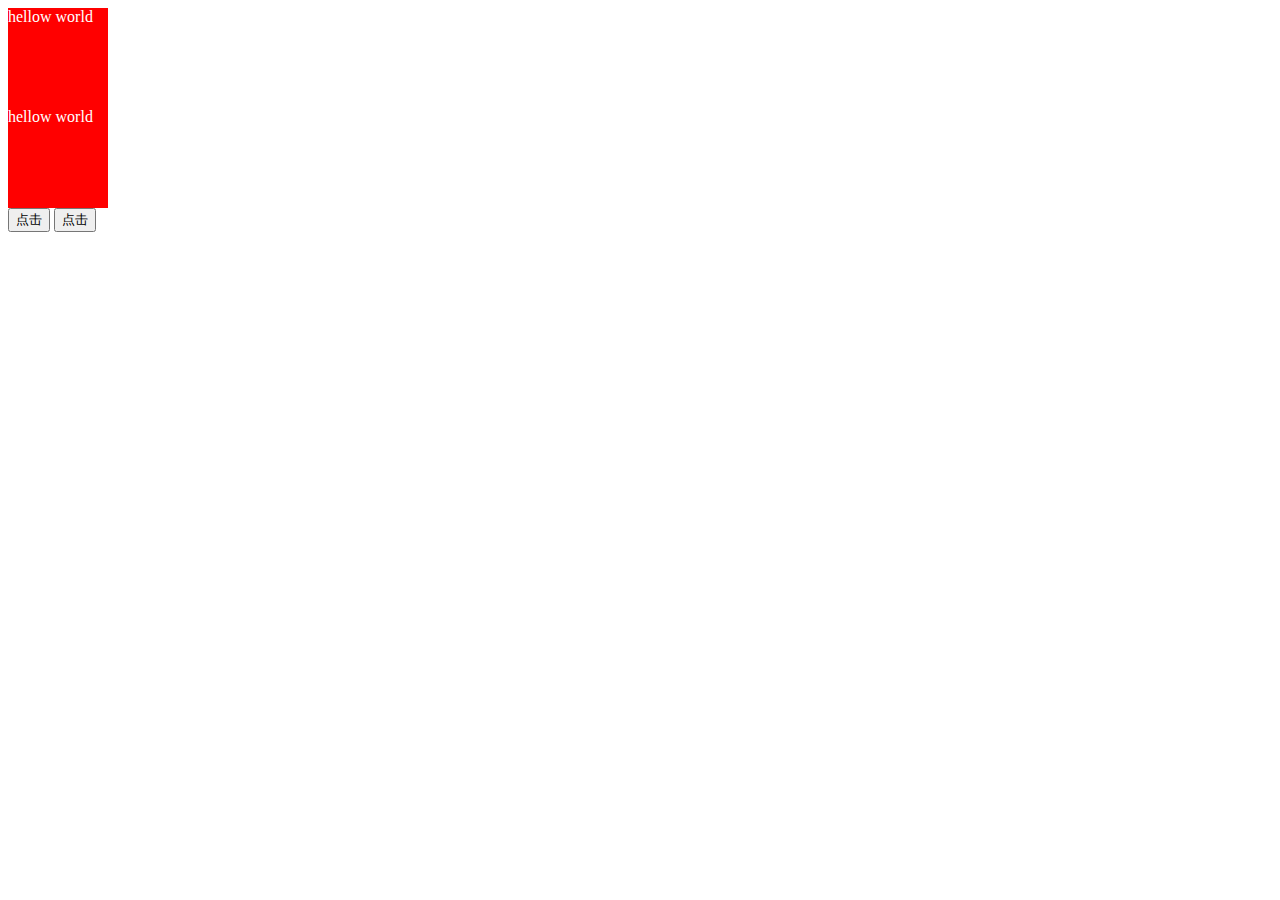
<file: index.html>
<!DOCTYPE html>
<html lang="en"> 
<head>
	<meta charset="UTF-8">
	<meta name="viewport" content="width=device-width,initial-scale=1,maxmum-scale=1,user-scalable=no">
	<title>test001</title>
	<link rel="stylesheet" href="./css/css.css">
<body>
	<div id="div">hellow world</div>
	<div>hellow world</div>
	<input type="button" value="点击" id="btn">
	<input type="button" value="点击" id="btn2">
</body>
<script>
var step=3,
	s=0;
	var div=document.getElementsByTagName("div");
	for(var i=0;i<div.length;i++){
		div[i].onclick=function(){
			var that=this;
		var time=setInterval(function(){
			if(s>800){
					clearInterval(time)
					s=500
				}
				console.log(this)
				that.style.left=s+"px"
				s+=step
		},20)
	}		
	}

	
	
</script>
</html>
</file>
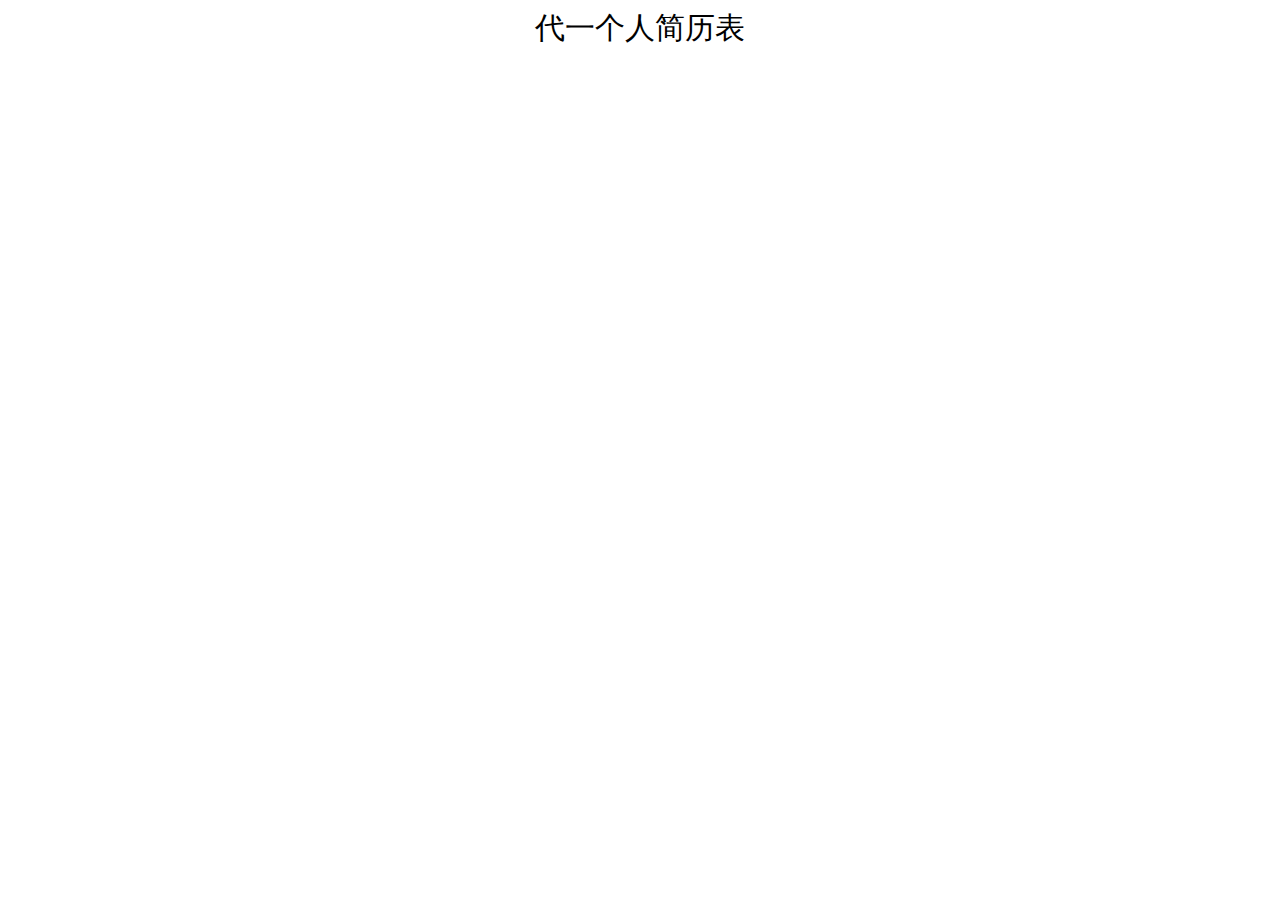
<file: page1.html>
<!DOCTYPE html>
<html lang="en">
<head>
	<meta charset="UTF-8">
	<meta name="viewport" content="width=device-width,initial-scale=1,maxmum-scale=1,user-scalable=no">
	<title></title>
	<style>
		header{
			height: 30px;
			text-align: center;
			line-height: 30px；
			font-weight:900;
			font-size: 30px;
		}
	</style>
</head>
<body>
	<header>代一个人简历表</header>
	<menu></menu>
	<article></article>
	<footer></footer>
</body>
</html>
</file>
<file: css/css.css>
div{
	width: 100px;
	height: 100px;
	background: red;
	color: white;
	position: relative;
}
</file>
